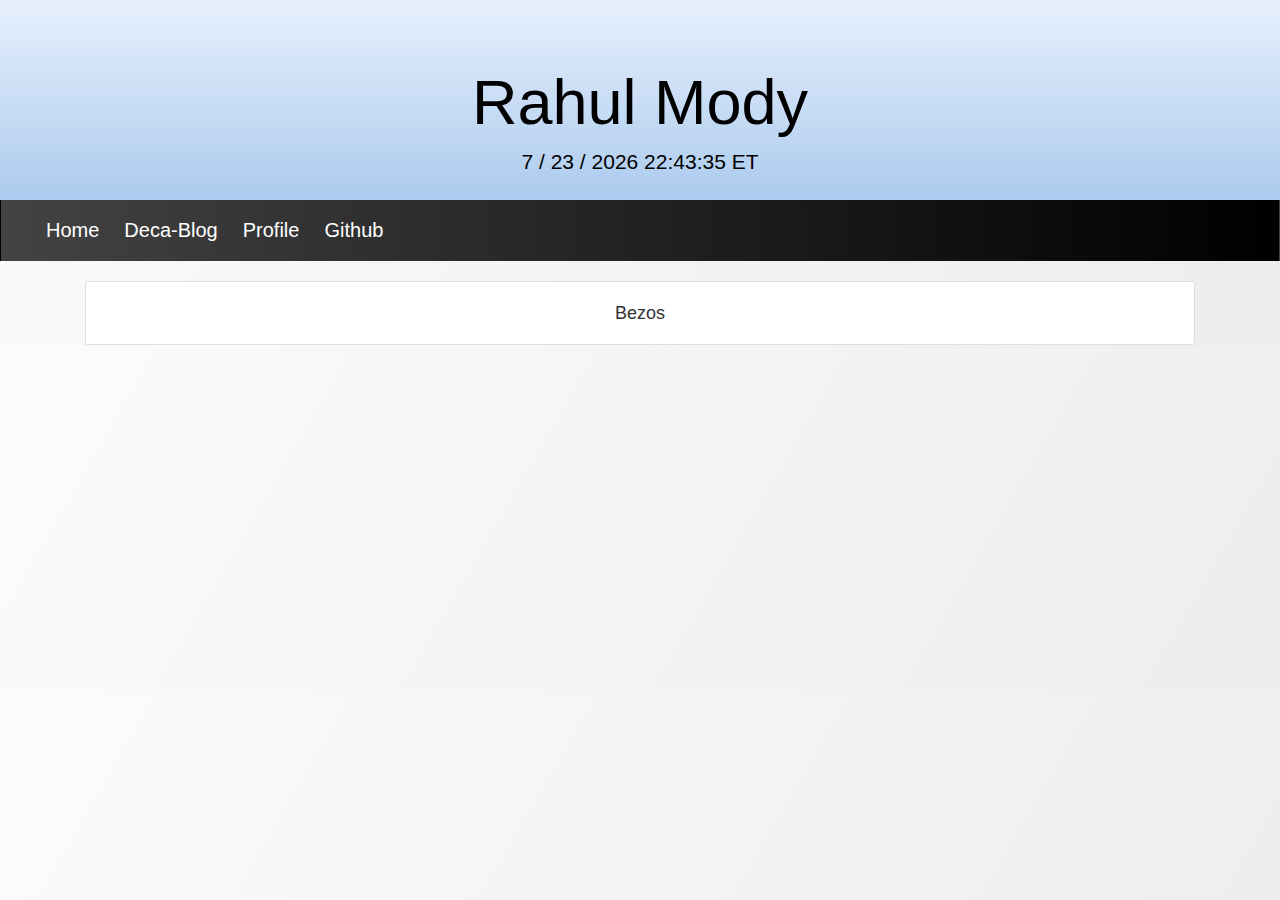
<file: pages/bezos.html>
<!--
Developer - Rahul Mody
Class - IS 117 006, SPring 2018
ID - 31271851
-->
<!DOCTYPE html>
<html lang="en">
  <head>
    <meta charset="utf-8">
    <meta http-equiv="X-UA-Compatible" content="IE=edge">
    <meta name="viewport" content="width=device-width, initial-scale=1">
    <!-- The above 3 meta tags must come first in the head; any other head content must come after these tags -->
    <title>Jeff Bezos</title>

    <link rel="stylesheet" href="https://maxcdn.bootstrapcdn.com/bootstrap/4.0.0/css/bootstrap.min.css" integrity="sha384-Gn5384xqQ1aoWXA+058RXPxPg6fy4IWvTNh0E263XmFcJlSAwiGgFAW/dAiS6JXm" crossorigin="anonymous">
    <script src="https://maxcdn.bootstrapcdn.com/bootstrap/4.0.0/js/bootstrap.min.js" integrity="sha384-JZR6Spejh4U02d8jOt6vLEHfe/JQGiRRSQQxSfFWpi1MquVdAyjUar5+76PVCmYl" crossorigin="anonymous"></script>
      
    <!-- Latest compiled and minified CSS -->
    <link rel="stylesheet" href="https://maxcdn.bootstrapcdn.com/bootstrap/3.3.7/css/bootstrap.min.css">

    <!-- jQuery library -->
    <script src="https://ajax.googleapis.com/ajax/libs/jquery/3.3.1/jquery.min.js"></script>

    <!-- Latest compiled JavaScript -->
    <script src="https://maxcdn.bootstrapcdn.com/bootstrap/3.3.7/js/bootstrap.min.js"></script>

     <link rel="stylesheet" type="text/css" href = "../css/style.css">

  </head>
  <body id = "main">
  
    <div>
        <div class="jumbotron">
          <h1> Rahul Mody </h1>
          <p id="jumbo">

            <script type="text/javascript">
              
              var date = new Date();

              var day = date.getUTCDate();
              var month = date.getUTCMonth() + 1;
              var year = date.getUTCFullYear();
              var hour = date.getHours();
              var minute = date.getMinutes();
              var second = date.getSeconds() ;

              newDate = month + " / " + day + " / " + year + "  " + hour + ":" + minute + ":" + second + " ET";
              document.getElementById("jumbo").innerHTML = newDate;
            </script>

          </p> 
          <!-- Jumbotron -->
        </div>

        <nav class="navbar navbar-expand-lg navbar-light">
            <button class="navbar-toggler" type="button" data-toggle="collapse" data-target="#navbarNavAltMarkup" aria-controls="navbarNavAltMarkup" aria-expanded="false" aria-label="Toggle navigation">
            <span class="navbar-toggler-icon"></span>
            </button>
            
            <div class="collapse navbar-collapse" id="navbarNavAltMarkup">
                <div class="navbar-nav">
                    <a style = "color: white;" class="nav-item nav-link active" href="../index.html">Home</a>
                    <a style = "color: white;" class="nav-item nav-link" href="../blog.html">Deca-Blog</a>
                    <a style = "color: white;" class="nav-item nav-link" href="../profile.html">Profile</a>
                    <a style = "color: white;" class="nav-item nav-link " href="https://github.com/rahul9mody/117_FinalProject" target="_blank">Github</a>
                </div>
            </div>
        </nav>
    
      <!--Container-fluid -->
    </div>

    <div class="container">
    	
  		<div class="card">
			<div class="card-body">
				<h4 class="card-title">Bezos</h4>
				<p class="card-text">


				</p>
  			</div>
  		</div>

	</div>


	</body>
</html>
</file>
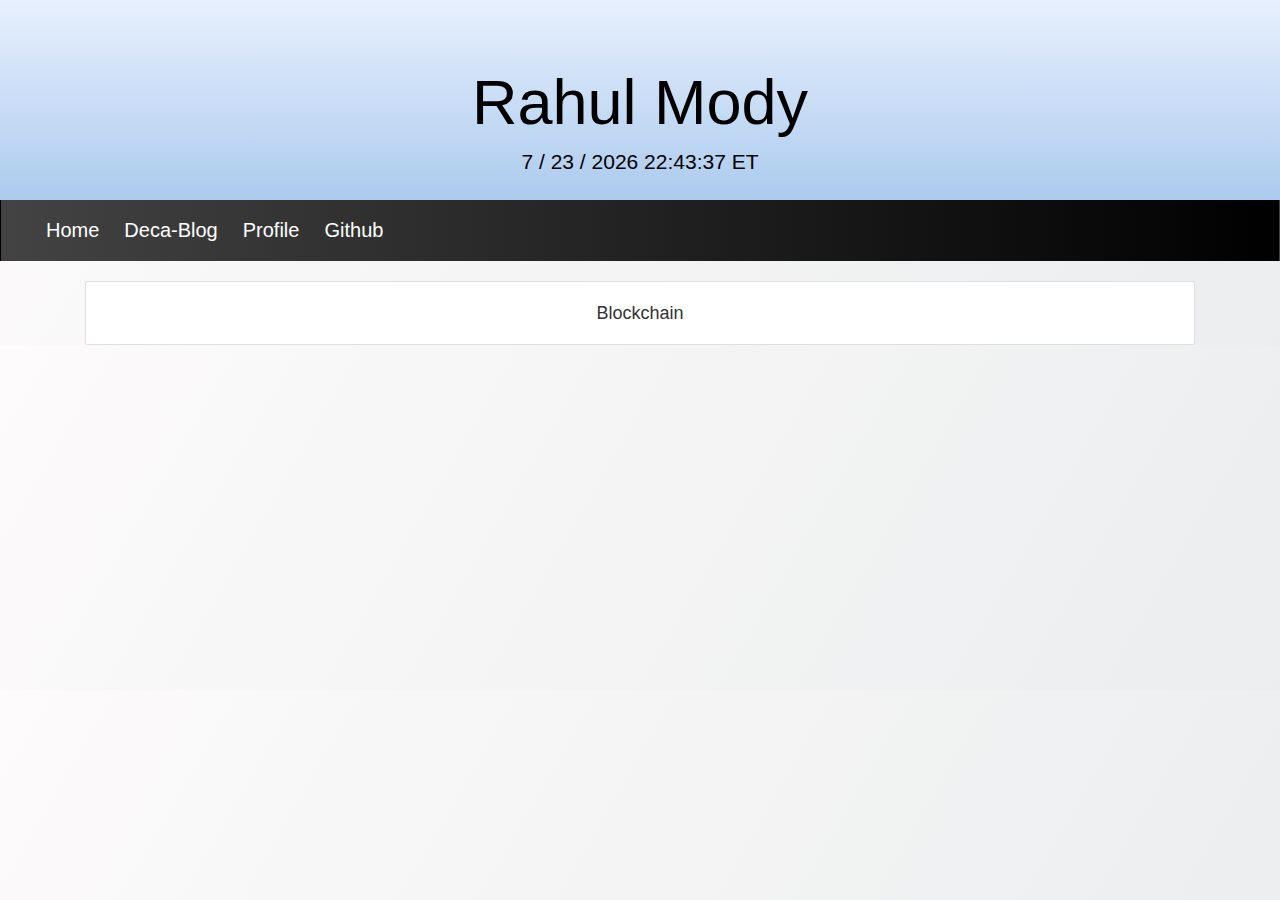
<file: pages/block.html>
<!--
Developer - Rahul Mody
Class - IS 117 006, SPring 2018
ID - 31271851
-->
<!DOCTYPE html>
<html lang="en">
  <head>
    <meta charset="utf-8">
    <meta http-equiv="X-UA-Compatible" content="IE=edge">
    <meta name="viewport" content="width=device-width, initial-scale=1">
    <!-- The above 3 meta tags must come first in the head; any other head content must come after these tags -->
    <title>Blockchain</title>

    <link rel="stylesheet" href="https://maxcdn.bootstrapcdn.com/bootstrap/4.0.0/css/bootstrap.min.css" integrity="sha384-Gn5384xqQ1aoWXA+058RXPxPg6fy4IWvTNh0E263XmFcJlSAwiGgFAW/dAiS6JXm" crossorigin="anonymous">
    <script src="https://maxcdn.bootstrapcdn.com/bootstrap/4.0.0/js/bootstrap.min.js" integrity="sha384-JZR6Spejh4U02d8jOt6vLEHfe/JQGiRRSQQxSfFWpi1MquVdAyjUar5+76PVCmYl" crossorigin="anonymous"></script>
      
    <!-- Latest compiled and minified CSS -->
    <link rel="stylesheet" href="https://maxcdn.bootstrapcdn.com/bootstrap/3.3.7/css/bootstrap.min.css">

    <!-- jQuery library -->
    <script src="https://ajax.googleapis.com/ajax/libs/jquery/3.3.1/jquery.min.js"></script>

    <!-- Latest compiled JavaScript -->
    <script src="https://maxcdn.bootstrapcdn.com/bootstrap/3.3.7/js/bootstrap.min.js"></script>

     <link rel="stylesheet" type="text/css" href = "../css/style.css">

  </head>
  <body id = "main">
  
    <div>
        <div class="jumbotron">
          <h1> Rahul Mody </h1>
          <p id="jumbo">

            <script type="text/javascript">
              
              var date = new Date();

              var day = date.getUTCDate();
              var month = date.getUTCMonth() + 1;
              var year = date.getUTCFullYear();
              var hour = date.getHours();
              var minute = date.getMinutes();
              var second = date.getSeconds() ;

              newDate = month + " / " + day + " / " + year + "  " + hour + ":" + minute + ":" + second + " ET";
              document.getElementById("jumbo").innerHTML = newDate;
            </script>

          </p> 
          <!-- Jumbotron -->
        </div>

        <nav class="navbar navbar-expand-lg navbar-light">
            <button class="navbar-toggler" type="button" data-toggle="collapse" data-target="#navbarNavAltMarkup" aria-controls="navbarNavAltMarkup" aria-expanded="false" aria-label="Toggle navigation">
            <span class="navbar-toggler-icon"></span>
            </button>
            
            <div class="collapse navbar-collapse" id="navbarNavAltMarkup">
                <div class="navbar-nav">
                    <a style = "color: white;" class="nav-item nav-link active" href="../index.html">Home</a>
                    <a style = "color: white;" class="nav-item nav-link" href="../blog.html">Deca-Blog</a>
                    <a style = "color: white;" class="nav-item nav-link" href="../profile.html">Profile</a>
                    <a style = "color: white;" class="nav-item nav-link " href="https://github.com/rahul9mody/117_FinalProject" target="_blank">Github</a>
                </div>
            </div>
        </nav>
    
      <!--Container-fluid -->
    </div>

    <div class="container">
    	
  		<div class="card">
			<div class="card-body">
				<h4 class="card-title">Blockchain</h4>
				<p class="card-text">


				</p>
  			</div>
  		</div>

	</div>


	</body>
</html>
</file>
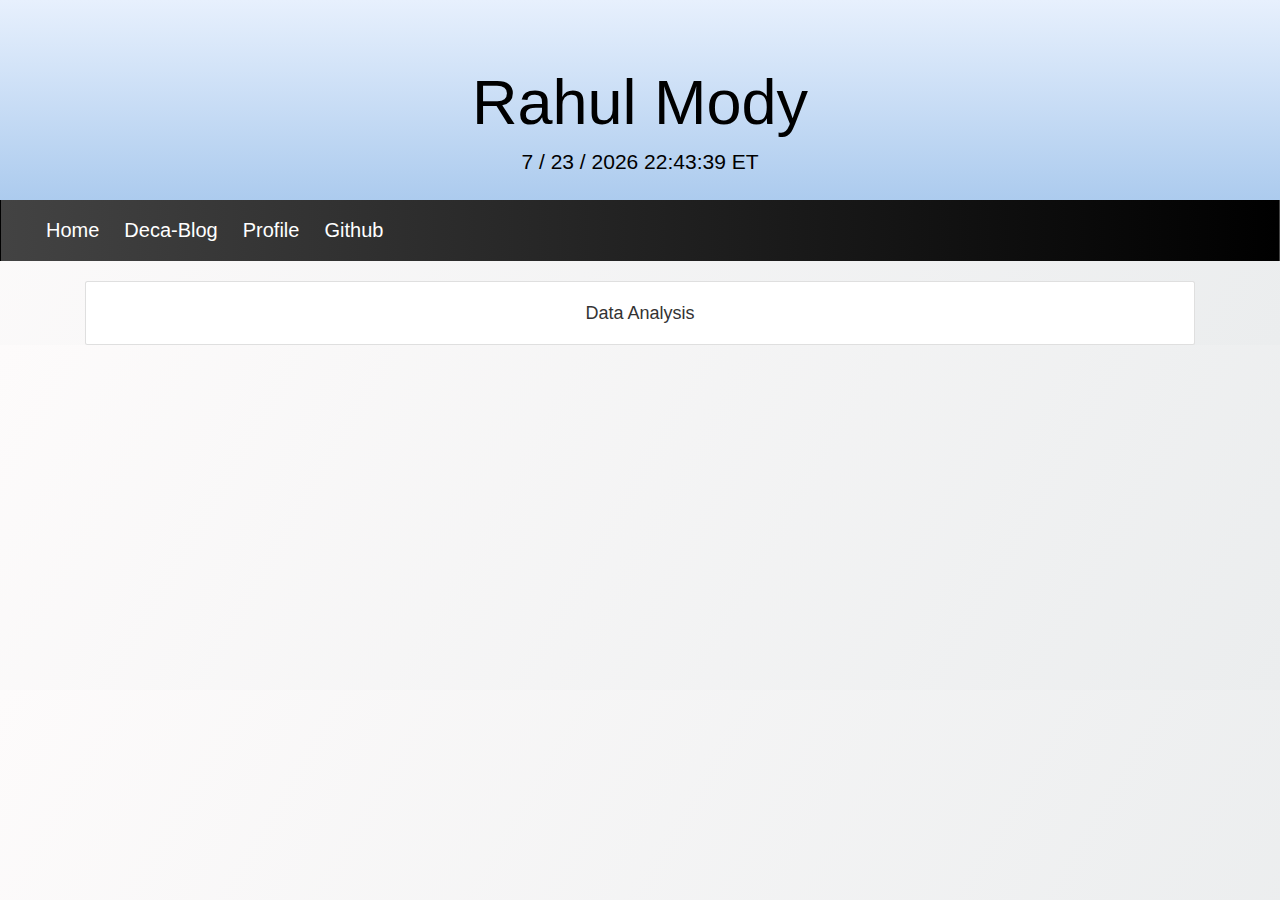
<file: pages/data.html>
<!--
Developer - Rahul Mody
Class - IS 117 006, SPring 2018
ID - 31271851
-->

<!DOCTYPE html>
<html lang="en">
  <head>
    <meta charset="utf-8">
    <meta http-equiv="X-UA-Compatible" content="IE=edge">
    <meta name="viewport" content="width=device-width, initial-scale=1">
    <!-- The above 3 meta tags must come first in the head; any other head content must come after these tags -->
    <title>Data Analytics</title>

    <link rel="stylesheet" href="https://maxcdn.bootstrapcdn.com/bootstrap/4.0.0/css/bootstrap.min.css" integrity="sha384-Gn5384xqQ1aoWXA+058RXPxPg6fy4IWvTNh0E263XmFcJlSAwiGgFAW/dAiS6JXm" crossorigin="anonymous">
    <script src="https://maxcdn.bootstrapcdn.com/bootstrap/4.0.0/js/bootstrap.min.js" integrity="sha384-JZR6Spejh4U02d8jOt6vLEHfe/JQGiRRSQQxSfFWpi1MquVdAyjUar5+76PVCmYl" crossorigin="anonymous"></script>
      
    <!-- Latest compiled and minified CSS -->
    <link rel="stylesheet" href="https://maxcdn.bootstrapcdn.com/bootstrap/3.3.7/css/bootstrap.min.css">

    <!-- jQuery library -->
    <script src="https://ajax.googleapis.com/ajax/libs/jquery/3.3.1/jquery.min.js"></script>

    <!-- Latest compiled JavaScript -->
    <script src="https://maxcdn.bootstrapcdn.com/bootstrap/3.3.7/js/bootstrap.min.js"></script>

     <link rel="stylesheet" type="text/css" href = "../css/style.css">

  </head>
  <body id = "main">
  
    <div>
        <div class="jumbotron">
          <h1> Rahul Mody </h1>
          <p id="jumbo">

            <script type="text/javascript">
              
              var date = new Date();

              var day = date.getUTCDate();
              var month = date.getUTCMonth() + 1;
              var year = date.getUTCFullYear();
              var hour = date.getHours();
              var minute = date.getMinutes();
              var second = date.getSeconds() ;

              newDate = month + " / " + day + " / " + year + "  " + hour + ":" + minute + ":" + second + " ET";
              document.getElementById("jumbo").innerHTML = newDate;
            </script>

          </p> 
          <!-- Jumbotron -->
        </div>

        <nav class="navbar navbar-expand-lg navbar-light">
            <button class="navbar-toggler" type="button" data-toggle="collapse" data-target="#navbarNavAltMarkup" aria-controls="navbarNavAltMarkup" aria-expanded="false" aria-label="Toggle navigation">
            <span class="navbar-toggler-icon"></span>
            </button>
            
            <div class="collapse navbar-collapse" id="navbarNavAltMarkup">
                <div class="navbar-nav">
                    <a style = "color: white;" class="nav-item nav-link active" href="../index.html">Home</a>
                    <a style = "color: white;" class="nav-item nav-link" href="../blog.html">Deca-Blog</a>
                    <a style = "color: white;" class="nav-item nav-link" href="../profile.html">Profile</a>
                    <a style = "color: white;" class="nav-item nav-link " href="https://github.com/rahul9mody/117_FinalProject" target="_blank">Github</a>
                </div>
            </div>
        </nav>
    
      <!--Container-fluid -->
    </div>

    <div class="container">

  		<div class="card">
			<div class="card-body">
				<h4 class="card-title">Data Analysis</h4>
				<p class="card-text">


				</p>
  			</div>
  		</div>

	</div>

	</body>
</html>
</file>
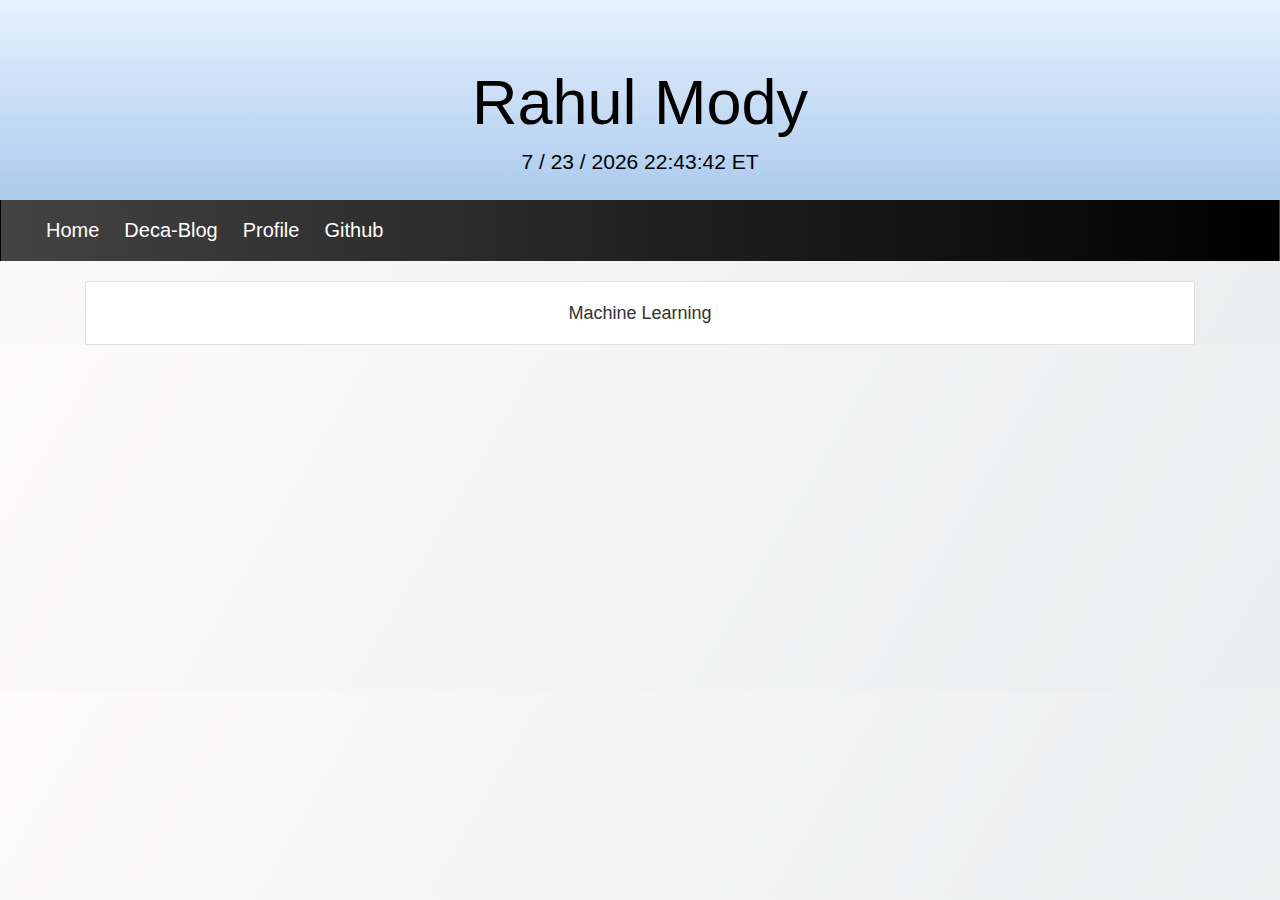
<file: pages/ml.html>
<!--
Developer - Rahul Mody
Class - IS 117 006, SPring 2018
ID - 31271851
-->
<!DOCTYPE html>
<html lang="en">
  <head>
    <meta charset="utf-8">
    <meta http-equiv="X-UA-Compatible" content="IE=edge">
    <meta name="viewport" content="width=device-width, initial-scale=1">
    <!-- The above 3 meta tags must come first in the head; any other head content must come after these tags -->
    <title>Machine Learning</title>

    <link rel="stylesheet" href="https://maxcdn.bootstrapcdn.com/bootstrap/4.0.0/css/bootstrap.min.css" integrity="sha384-Gn5384xqQ1aoWXA+058RXPxPg6fy4IWvTNh0E263XmFcJlSAwiGgFAW/dAiS6JXm" crossorigin="anonymous">
    <script src="https://maxcdn.bootstrapcdn.com/bootstrap/4.0.0/js/bootstrap.min.js" integrity="sha384-JZR6Spejh4U02d8jOt6vLEHfe/JQGiRRSQQxSfFWpi1MquVdAyjUar5+76PVCmYl" crossorigin="anonymous"></script>
      
    <!-- Latest compiled and minified CSS -->
    <link rel="stylesheet" href="https://maxcdn.bootstrapcdn.com/bootstrap/3.3.7/css/bootstrap.min.css">

    <!-- jQuery library -->
    <script src="https://ajax.googleapis.com/ajax/libs/jquery/3.3.1/jquery.min.js"></script>

    <!-- Latest compiled JavaScript -->
    <script src="https://maxcdn.bootstrapcdn.com/bootstrap/3.3.7/js/bootstrap.min.js"></script>

     <link rel="stylesheet" type="text/css" href = "../css/style.css">

  </head>
  <body id = "main">
  
    <div>
        <div class="jumbotron">
          <h1> Rahul Mody </h1>
          <p id="jumbo">

            <script type="text/javascript">
              
              var date = new Date();

              var day = date.getUTCDate();
              var month = date.getUTCMonth() + 1;
              var year = date.getUTCFullYear();
              var hour = date.getHours();
              var minute = date.getMinutes();
              var second = date.getSeconds() ;

              newDate = month + " / " + day + " / " + year + "  " + hour + ":" + minute + ":" + second + " ET";
              document.getElementById("jumbo").innerHTML = newDate;
            </script>

          </p> 
          <!-- Jumbotron -->
        </div>

        <nav class="navbar navbar-expand-lg navbar-light">
            <button class="navbar-toggler" type="button" data-toggle="collapse" data-target="#navbarNavAltMarkup" aria-controls="navbarNavAltMarkup" aria-expanded="false" aria-label="Toggle navigation">
            <span class="navbar-toggler-icon"></span>
            </button>
            
            <div class="collapse navbar-collapse" id="navbarNavAltMarkup">
                <div class="navbar-nav">
                    <a style = "color: white;" class="nav-item nav-link active" href="../index.html">Home</a>
                    <a style = "color: white;" class="nav-item nav-link" href="../blog.html">Deca-Blog</a>
                    <a style = "color: white;" class="nav-item nav-link" href="../profile.html">Profile</a>
                    <a style = "color: white;" class="nav-item nav-link " href="https://github.com/rahul9mody/117_FinalProject" target="_blank">Github</a>
                </div>
            </div>
        </nav>
    
    </div>

    <div class="container">
    	
      	<div class="card">
			<div class="card-body">
				<h4 class="card-title"> Machine Learning</h4>
				<p class="card-text">


				</p>
      		</div>
      	</div>

    </div>

	</body>
</html>
</file>
<file: css/style.css>
/*
Developer - Rahul Mody
Class - IS 117 006, SPring 2018
ID - 31271851
*/
#main{
	background-image: linear-gradient(120deg, #fdfbfb 0%, #ebedee 100%);
}
            
#twibg{
	background-color: #c0deed;
}

.jumbotron {
	text-align: center;
	max-height: 200px;
	font-family: sans-serif;
	color: black;
	background-image: linear-gradient(to top, #accbee 0%, #e7f0fd 100%);
    border-radius: 0 !important;                                            /* Clear any edge radius on corner */
    margin-bottom: 0px;                                                     /* Remove space between jumbotron and navbar*/
}

/********************************************** Navbar style starts here *******************************************************************/
            
.navbar{
    border-radius: 0 !important;                                            /* Clear any edge radius on corner */
    padding: 10px;
    background-image: linear-gradient(to right, #434343 0%, black 100%);

}

.nav-item{
    margin-left: 15px;
    font-size: 20px;
}

.navbar-toggler{
	background-color: white;
}
/*****************************************************************************************************************/
.card-title{

  text-align: center;
}

.btn{
    float: right;
}

.input-group{
	width: 100%;
}

.sizing-addon1{
	width: 100px;
}

#formbtn{
    width: 100%;
    margin-bottom: 20px;
}


#bCard h2 {
	
	text-align: left;
	margin-left: 10px;
	color: black;

}

.card #node, #block, #bezo{

	height: 40%;
	width: 50%;
	margin-left: 20px;
	margin-right: 40px;
	
	
}

.footer{

	margin-top: 100px;
	float: middle;
	text-align: center;
}

/*****************************************************************************************************************/



#status{
background-color: #A7D6ED; 
}

#inStat{
width: 100%;

}

::placeholder{
color: #00aced;

}
</file>
